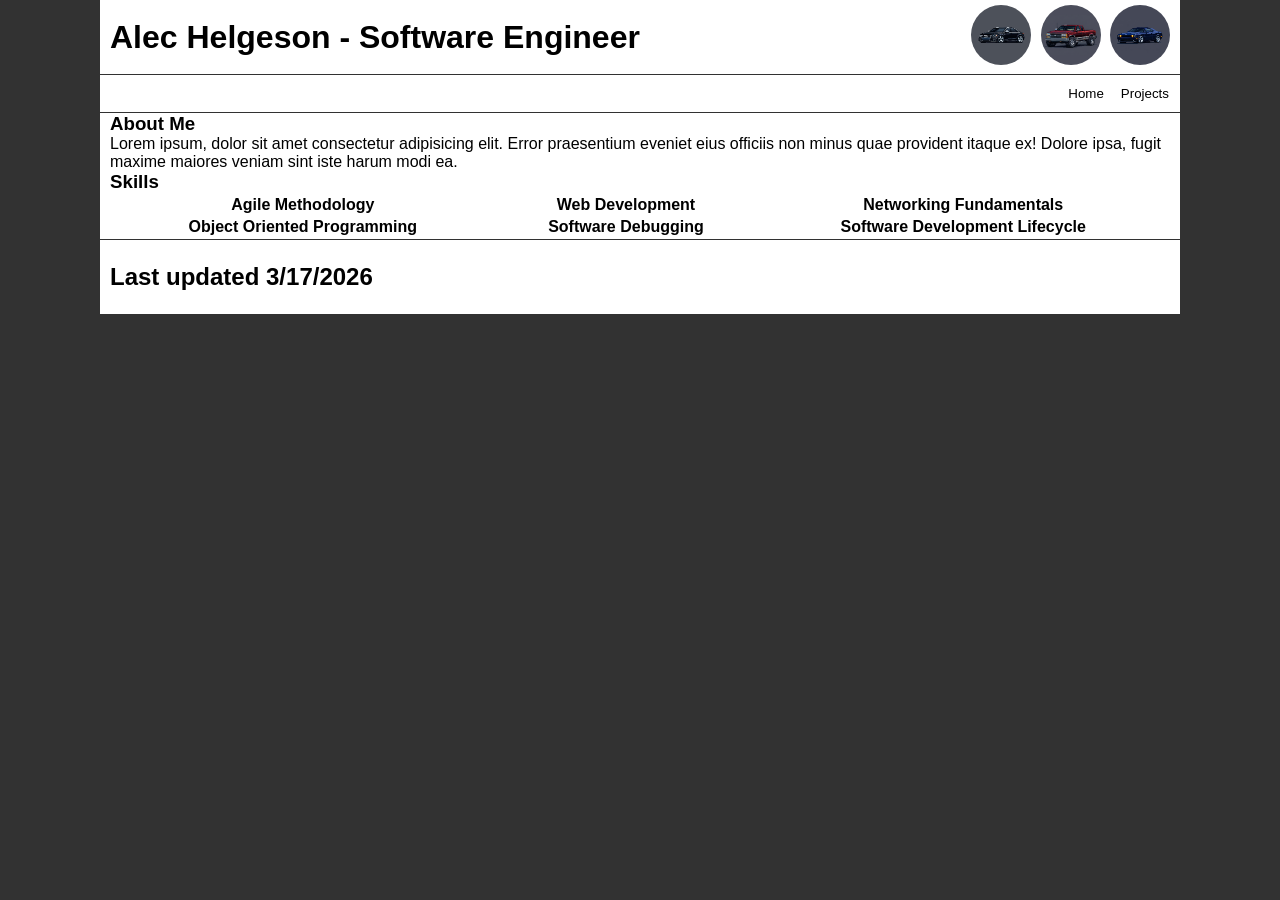
<file: index.html>
<!doctype html>
<html>
  <head>
    <title>Alec Helgeson</title>
    <link rel="stylesheet" href="styles.css" />
  </head>
  <body>
    <div class="content">
      <div class="header">
        <h1 class="title">Alec Helgeson - Software Engineer</h1>
        <div>
            <img class="header-icon" src="assets/images/S6_pixel.png" width="60px" height="60px">
            <img class="header-icon" src="assets/images/K1500_Pixel.png" width="60px" height="60px">
            <img class="header-icon" src="assets/images/Challenger_Pixel.png" width="60px" height="60px">
        </div>
      </div>
      <div class="nav-bar">
        <button id="projects" class="nav-button" onclick="getPage(`${id}`)" onmouseenter="highlight(`${id}`)" onmouseleave="unHighlight(`${id}`)">Projects</button>
        <button id="index" class="nav-button" onclick="getPage(`${id}`)" onmouseenter="highlight(`${id}`)" onmouseleave="unHighlight(`${id}`)">Home</button>
      </div>
      <div id="page" class="page">
        <h3>About Me</h3>
        <p>
          Lorem ipsum, dolor sit amet consectetur adipisicing elit. Error
          praesentium eveniet eius officiis non minus quae provident itaque ex!
          Dolore ipsa, fugit maxime maiores veniam sint iste harum modi ea.
        </p>
        <h3>Skills</h3>
        <table>
          <tr>
            <th>Agile Methodology</th>
            <th>Web Development</th>
            <th>Networking Fundamentals</th>
          </tr>
          <tr>
            <th>Object Oriented Programming</th>
            <th>Software Debugging</th>
            <th>Software Development Lifecycle</th>
          </tr>
        </table>
      </div>
      <div class="footer">
        <h2>Last updated 3/17/2026</h2>
      </div>
    </div>
    <script src="script.js"></script>
  </body>
</html>
</file>
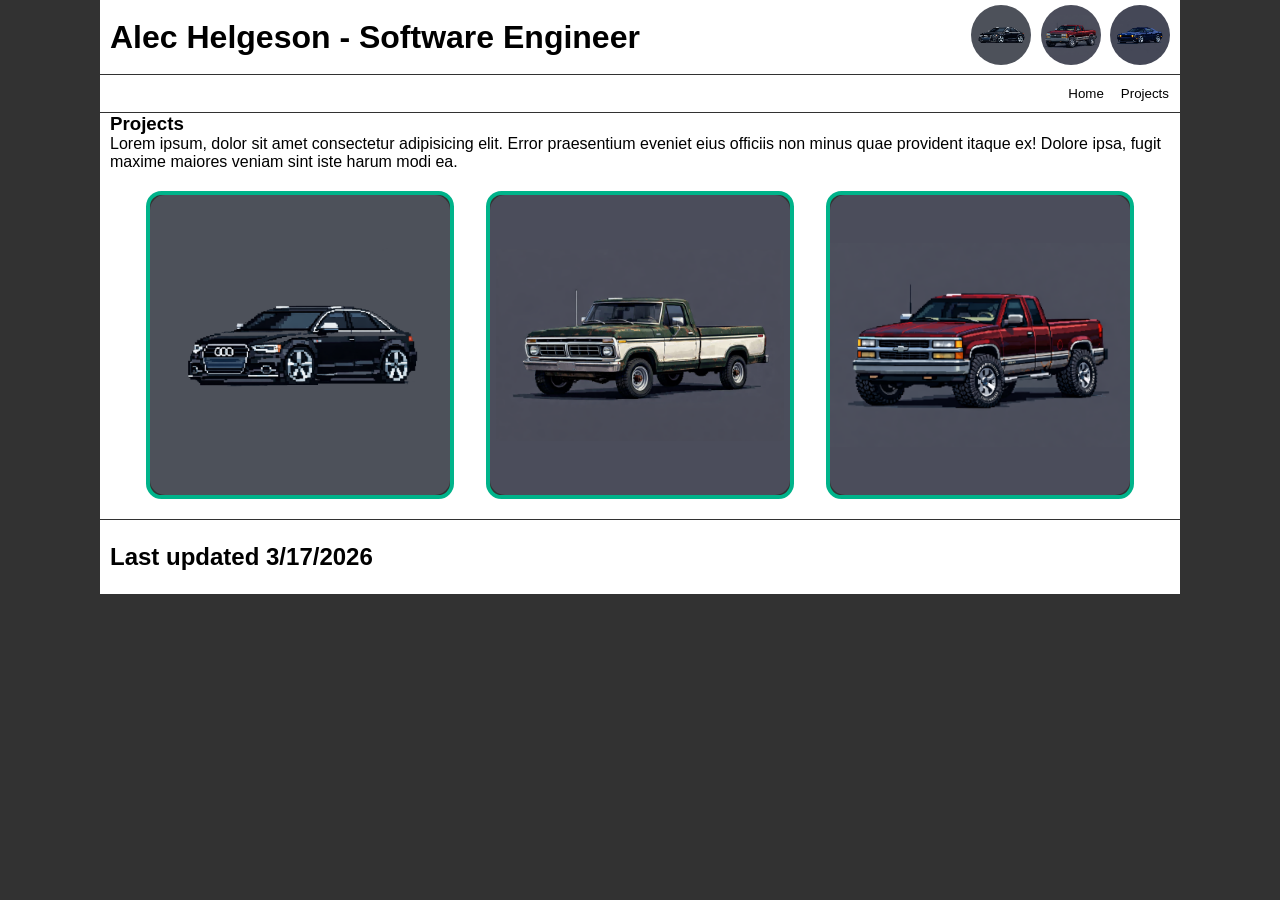
<file: projects.html>
<!doctype html>
<html>
  <head>
    <title>Alec's Projects</title>
    <link rel="stylesheet" href="styles.css" />
  </head>
  <body>
    <div class="content">
      <div class="header">
        <h1 class="title">Alec Helgeson - Software Engineer</h1>
         <div>
            <img class="header-icon" src="assets/images/S6_pixel.png" width="60px" height="60px">
            <img class="header-icon" src="assets/images/K1500_Pixel.png" width="60px" height="60px">
            <img class="header-icon" src="assets/images/Challenger_Pixel.png" width="60px" height="60px">
        </div>
      </div>
      <div class="nav-bar">
        <button id="projects" class="nav-button" onclick="getPage(`${id}`)" onmouseenter="highlight(`${id}`)" onmouseleave="unHighlight(`${id}`)">Projects</button>
        <button id="index" class="nav-button" onclick="getPage(`${id}`)" onmouseenter="highlight(`${id}`)" onmouseleave="unHighlight(`${id}`)">Home</button>
      </div>
      <div id="page" class="page">
        <h3>Projects</h3>
        <p>
          Lorem ipsum, dolor sit amet consectetur adipisicing elit. Error
          praesentium eveniet eius officiis non minus quae provident itaque ex!
          Dolore ipsa, fugit maxime maiores veniam sint iste harum modi ea.
        </p>
        <div class="card-container">
          <div id="card-one" class="project-card round" onmouseenter="highlight(`${id}`)" onmouseleave="unHighlight(`${id}`)">
              <img class="card-img round" src="assets/images/S6_pixel.png" width="300px" height="300px">
          </div>
          <div id="card-two" class="project-card round" onmouseenter="highlight(`${id}`)" onmouseleave="unHighlight(`${id}`)">
              <img class="card-img round" src="assets/images/F250_pixel.png" width="300px" height="300px">
          </div>
          <div id="card-three" class="project-card round" onmouseenter="highlight(`${id}`)" onmouseleave="unHighlight(`${id}`)">
              <img class="card-img round" src="assets/images/K1500_Pixel.png" width="300px" height="300px">
          </div>
        </div>
      </div>
      <div class="footer">
        <h2>Last updated 3/17/2026</h2>
      </div>
    </div>
    <script src="script.js"></script>
  </body>
</html>
</file>
<file: styles.css>
:root{
    --prime-bg-color: rgb(50, 50, 50);
    --prime-pg-color: white;
    --prime-btn-color: white;
    --prime-card-color: rgb(50,50,50);
    --prime-border-color: rgb(0, 179, 138);
}
* {
    margin: 0;
    font-family: Arial;
}
body{
    display: flex;
    justify-content: center;
    width: 100%;
    background-color: var(--prime-bg-color);
    padding: 0;
    margin: 0;
}
.content{
    display: grid;
    grid-template-columns: auto;
    grid-template-rows: 2fr 1fr auto 2fr;
    row-gap: 1px;
    min-width: 840px;
    max-width: 1080px;
}
.header{
    display: flex;
    flex-direction: row;
    align-items: center;
    justify-content: space-between;
    background-color: var(--prime-pg-color);
    padding: 0 10px 0 10px;
}
.title{
    width: auto;
}
.header-icon{
    border-radius: 50%;
    margin: 5px 0 5px 5px;
}
.nav-bar{
    display: flex;
    flex-direction: row-reverse;
    background-color: var(--prime-pg-color);
}
.nav-button{
    background-color: var(--prime-btn-color);
    border: none;
    border-radius: 10%;
    margin: 0 5px 0 0;
}
.page{
    display: flex;
    flex-direction: column;
    background-color: var(--prime-pg-color);
    padding: 0 10px 0 10px;
}
.footer{
    display: flex;
    align-items: center;
    background-color: var(--prime-pg-color);
    padding: 0 10px 0 10px;
}
.card-container{
    display: grid;
    grid-template-columns: auto auto auto;
    grid-template-rows: auto;
    row-gap: 20px;
    margin: 20px;
    justify-items: center;
}
.project-card{
    display: flex;
    width: 300px;
    height: 300px;
    background-color: var(--prime-card-color);
    border: 4px solid var(--prime-border-color);
}
.round{
    border-radius: 5%;
}
</file>
